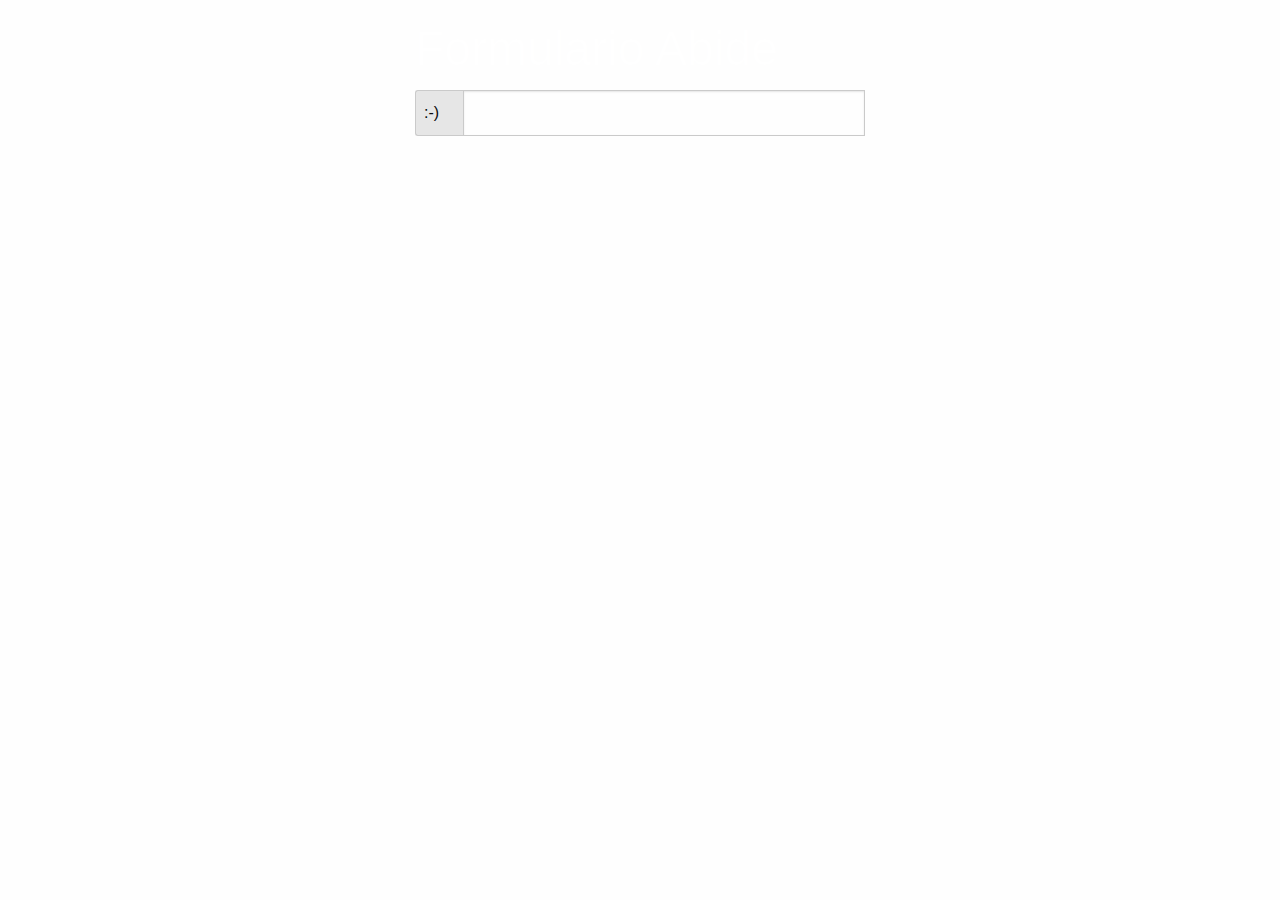
<file: formulario.html>
<!DOCTYPE html>
<html lang="en">
<head>
	<meta charset="UTF-8">
	<title>Test Fomo Abide Foundation</title>
	<meta charset="utf-8">
    <meta http-equiv="x-ua-compatible" content="ie=edge">
    <meta name="viewport" content="width=device-width, initial-scale=1.0">
    <link rel="stylesheet" href="css/foundation.css">
    <link rel="stylesheet" href="css/ventarecarga.css">
    <link rel="shortcut icon" type="image/x-icon" href="images/favicon.ico">
    </head>
</head>
<body>
<div class="row align-center">
	<div class="columns small-6">
		<form action="">
		<h1>Formulario Abide</h1>
			<div class="input-group">
  				<span class="input-group-label">:-)</span>
  				<input class="input-group-field" type="number">
			</div>
		</form>
	</div>
</div>
	<script src="js/vendor/jquery.js"></script>
    <script src="js/vendor/what-input.js"></script>
    <script src="js/vendor/foundation.js"></script>
    <script src="js/app.js"></script>
</body>
</html>
</file>
<file: css/ventarecarga.css>
/*.row{ border: 1px solid #0FBCF5; }
.columns{ border: 2px solid #FF0000;}*/
/*********************************/
@font-face {
  font-family: 'icomoona';
  src:  url('../fonts/icomoona.eot?x4ks7b');
  src:  url('../fonts/icomoona.eot?x4ks7b#iefix') format('embedded-opentype'),
    url('../fonts/icomoona.ttf?x4ks7b') format('truetype'),
    url('../fonts/icomoona.woff?x4ks7b') format('woff'),
    url('../fonts/icomoona.svg?x4ks7b#icomoona') format('svg');
  font-weight: normal;
  font-style: normal;
}

[class^="icona-"], [class*=" icona-"] {
  /* use !important to prevent issues with browser extensions that change fonts */
  font-family: 'icomoona' !important;
  speak: none;
  font-style: normal;
  font-weight: normal;
  font-variant: normal;
  text-transform: none;
  line-height: 1;

  /* Better Font Rendering =========== */
  -webkit-font-smoothing: antialiased;
  -moz-osx-font-smoothing: grayscale;
}

.icona-directv:before {
  content: "\e900";
}

/*********************************/

@font-face {
  font-family: 'icomoon';
  src:  url('../fonts/icomoon.eot?o8atl0');
  src:  url('../fonts/icomoon.eot?o8atl0#iefix') format('embedded-opentype'),
    url('../fonts/icomoon.ttf?o8atl0') format('truetype'),
    url('../fonts/icomoon.woff?o8atl0') format('woff'),
    url('../fonts/icomoon.svg?o8atl0#icomoon') format('svg');
  font-weight: normal;
  font-style: normal;
}

[class^="icon-"], [class*=" icon-"] {
  /* use !important to prevent issues with browser extensions that change fonts */
  font-family: 'icomoon' !important;
  speak: none;
  font-style: normal;
  font-weight: normal;
  font-variant: normal;
  text-transform: none;
  line-height: 1;

  /* Better Font Rendering =========== */
  -webkit-font-smoothing: antialiased;
  -moz-osx-font-smoothing: grayscale;
}

.icon-disconnected:before {
  content: "\e903";
}
.icon-warning:before {
  content: "\e902";
}
.icon-alert:before {
  content: "\e902";
}
.icon-keyboard:before {
  content: "\e955";
}
.icon-mobile:before {
  content: "\e958";
}
.icon-user:before {
  content: "\e971";
}
.icon-key:before {
  content: "\e98d";
}
.icon-warning2:before {
  content: "\ea07";
}
.icon-checkmark:before {
  content: "\ea10";
}
.icon-chain-broken:before {
  content: "\e904";
}
.icon-sign-out:before {
  content: "\e900";
}
.icon-dollar:before {
  content: "\e901";
}
.icon-bill:before {
  content: "\e901";
}
.icon-money:before {
  content: "\e901";
}
.icon-stack:before {
  content: "\e901";
}

i{
  font-size: 1.3rem;
  color: #2E2E2E;
}

*{
  color: #FFFFFF;
}

label{
  color: #FFFFFF; 
}

#recarga-contenedor{
  /*border: 1px solid #7B7B7B;*/
  border: 2px solid #5da423;
  background-color: #2C304F;
  margin-top: 30px;
 /* padding: 20px 15px;*/
  box-shadow: 8px 12px 20px 8px rgba(12, 32, 77, 0.4);
  border-radius: 8px;
  z-index: 2;
  position: relative;
}

form{
  padding: 15px 10px;
}

.blur{  
  -webkit-filter: blur(6px); transition: 0.2s;  
}

.nonBlur{
  -webkit-filter: blur(0px); transition: 0.2s;  
}

.input-group-label{
  padding: 0 .5rem!important;
  min-width: 3rem!important;
}
select, option{
  color: #000000;
  font-size: 1.1rem!important;
}
input{
  font-size: 1.5rem!important;
  text-align: center;
}

/**editando  los place holders**/
::-webkit-input-placeholder {
   font-size: 1rem;
}

:-moz-placeholder { /* Firefox 18- */
   font-size: 1rem;
}

::-moz-placeholder {  /* Firefox 19+ */
   font-size: 1rem;  
}

:-ms-input-placeholder {  
   font-size: 1rem;
}


#form img{
  margin-bottom: 5px;
  width: 15rem;
}

#valor-recarga{
  /*text-align: right;*/
}

.form-error i,
.form-error{
  font-size: .9em;
  color: #FC5F62;
  text-shadow: 0px 1px 2px #262626!important;
}

.enviar{
  font-size: 1rem;
}

.enviar i{
  color: #FFFFFF;
}

.iconocallout{
  min-height: 40%;
  padding: 6rem 0 1rem;
}

.iconocallout-dis{
  min-height: 40%;
  padding: 6rem 0 0rem;
}

.mensajecallout{
  min-height: 60%;
}

.spinner,
.container-bienvenida,
.error-mensaje,
.alerta-mensaje,
.mesaje-ok{
  display: none;  
}

.active{
  display: block;
  transition: 1.5s;
}

#mensaje-error i{
  color: red;
  font-size: 6rem;
}

#mensaje-alerta i{
  color: #ffae00;
  font-size: 6rem;
}

#menasaje-ok i{
  color: #5da423;
  font-size: 6rem;
}

#error-sistema i{
  color: red;
  font-size: 6rem;
}

i.icon-disconnected{
  font-size: 15rem;
  color: #ffae00;
}

.input-group-label-error {
  text-align: center;
  padding: 0 1rem;
  background: #e6e6e6;
  color: #0a0a0a;
  border: 1px solid #cacaca;
}

.is-invalid-input:not(:focus) {
  background-color: rgba(198, 15, 19, 0.4)!important;
  color: #FFF!important;
  border-color: #c60f13!important;
}

.is-invalid-input-warning:not(:focus) {
  background-color: rgba(228, 205, 101, 0.4)!important;
  color: #FFF!important;
  border-color: #E4CD65!important;
}

.is-invalid-label-warning {
  color: #CA8500; }

#error-sinpin,
#error-sinpin i{
  color: #E4CD65;
}

.fondoContenedor{
  background: #D2D2D2;
}
.fondoContenedor label
.fondoContenedor h4,
{
  color: #000000;
}


/****SPINNER*******/
/*Este contenedor es usado por todos los callout*/
.spinner-container{
  background-color: rgba(44, 48, 79, 0.90);
  position: absolute;
  top:0;
  width: 100%;
  height: 100%;
  border-radius: 8px;
  z-index: 99; 
}

.container-bienvenida{
  background-color: #000A7B;
  position: absolute;
  top:0;
  width: 100%;
  height: 100%;
  border-radius: 8px;
  z-index: 99; 
}

.imgInicio{
  margin-top: 12rem;
  width: 18rem;
}

#spinner .iconocallout{
  padding: 6rem 0 1rem;
  min-height: 5%;
}
#spinner .mensajeproceso{
  min-height: 55%;
}
#spinner .iconocallout h3{
  padding-top: 2rem;
  font-size: 1.5rem;
}

.loader,
.loader:before,
.loader:after {
  background: #6cbf28;
  -webkit-animation: load1 1s infinite ease-in-out;
  animation: load1 1s infinite ease-in-out;
  width: 1em;
  height: 4em;
}
.loader {
  color: #6cbf28;
  text-indent: -9999em;
  margin: 40px auto;
  position: relative;
  font-size: 15px;
  -webkit-transform: translateZ(0);
  -ms-transform: translateZ(0);
  transform: translateZ(0);
  -webkit-animation-delay: -0.16s;
  animation-delay: -0.16s;
}
.loader:before,
.loader:after {
  position: absolute;
  top: 0;
  content: '';
}
.loader:before {
  left: -1.5em;
  -webkit-animation-delay: -0.32s;
  animation-delay: -0.32s;
}
.loader:after {
  left: 1.5em;
}

.copy p{
  margin-bottom: .5em;
  font-size: .45em;
}

.copy a{
  text-decoration: none;
}
.copy a:visited{
  color: #FFF;
}


@-webkit-keyframes load1 {
  0%,
  80%,
  100% {
    box-shadow: 0 0;
    height: 4em;
  }
  40% {
    box-shadow: 0 -2em;
    height: 5em;
  }
}
@keyframes load1 {
  0%,
  80%,
  100% {
    box-shadow: 0 0;
    height: 4em;
  }
  40% {
    box-shadow: 0 -2em;
    height: 5em;
  }
}
/***end spinner***/
</file>
